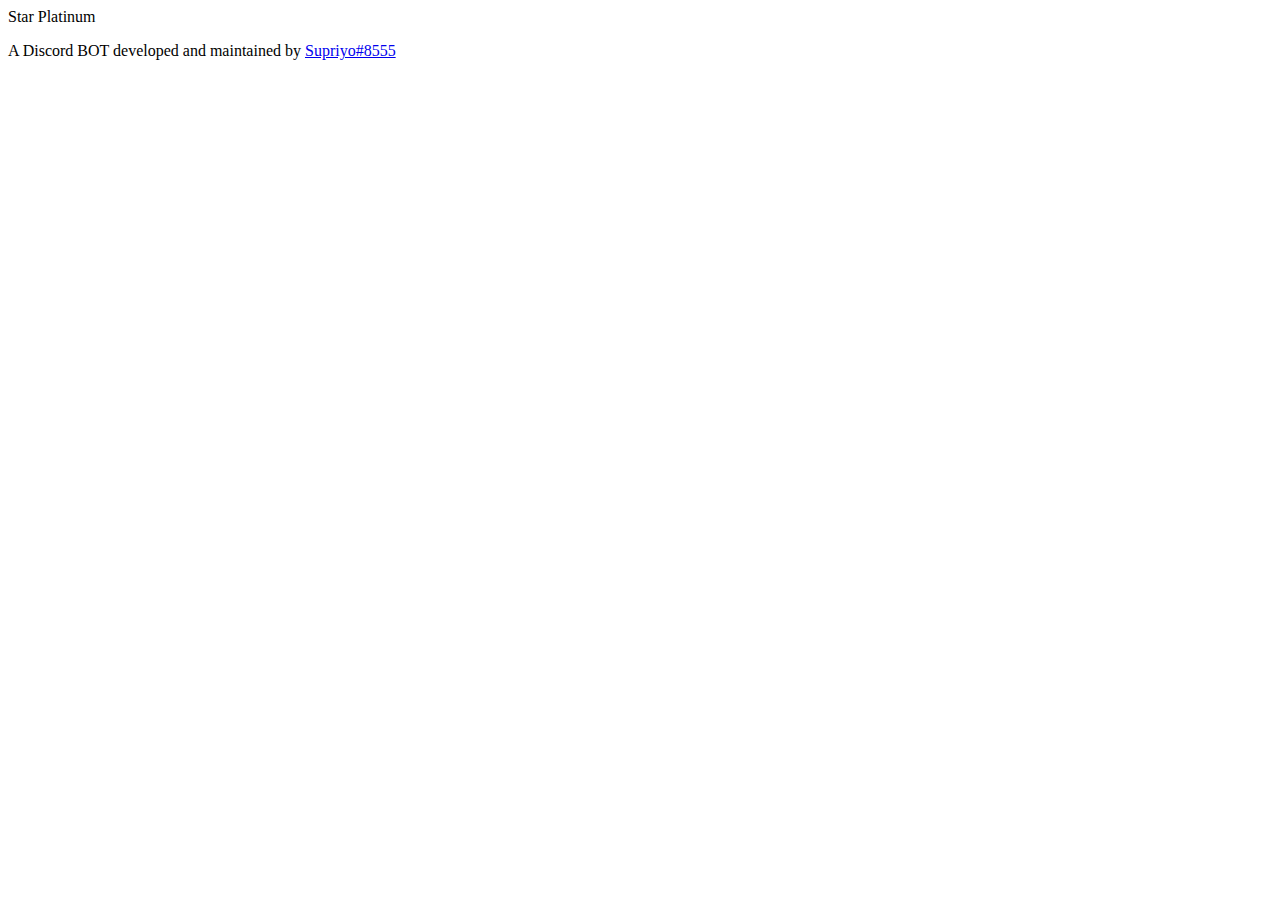
<file: index.html>
<!DOCTYPE html>
<html lang="en">
<head>
    <meta charset="UTF-8">
    <meta name="viewport" content="width=device-width, initial-scale=1.0">
    <meta http-equiv="X-UA-Compatible" content="ie=edge">
    <title>Star Platinum</title>

     <!--OpenGraph Embed-->
     <meta name="description" content="A multipurpose Discord BOT."/>
     <meta name="title" content="Star Platinum © 2019"/>
     <meta content="https://cdn.discordapp.com/avatars/534768781789233153/028d38ee072e7585f569d85c15260ead.png" property="og:image"/>
     <meta name="theme-color" content="#FF00FF"/>
     <link type="application/json+oembed" href="./embed/provider.json">
     <!---------------------> 


</head>
<body>
    <div class="container">
    	<div class="header">
    		Star Platinum
        </div>
        
        <div class="sub-heading">
            <p>A Discord BOT developed and maintained by <a href="https://supriyo-website.firebaseapp.com/">Supriyo#8555</a>  </p>
        </div>


    </div>
    
</body>
</html>
</file>
